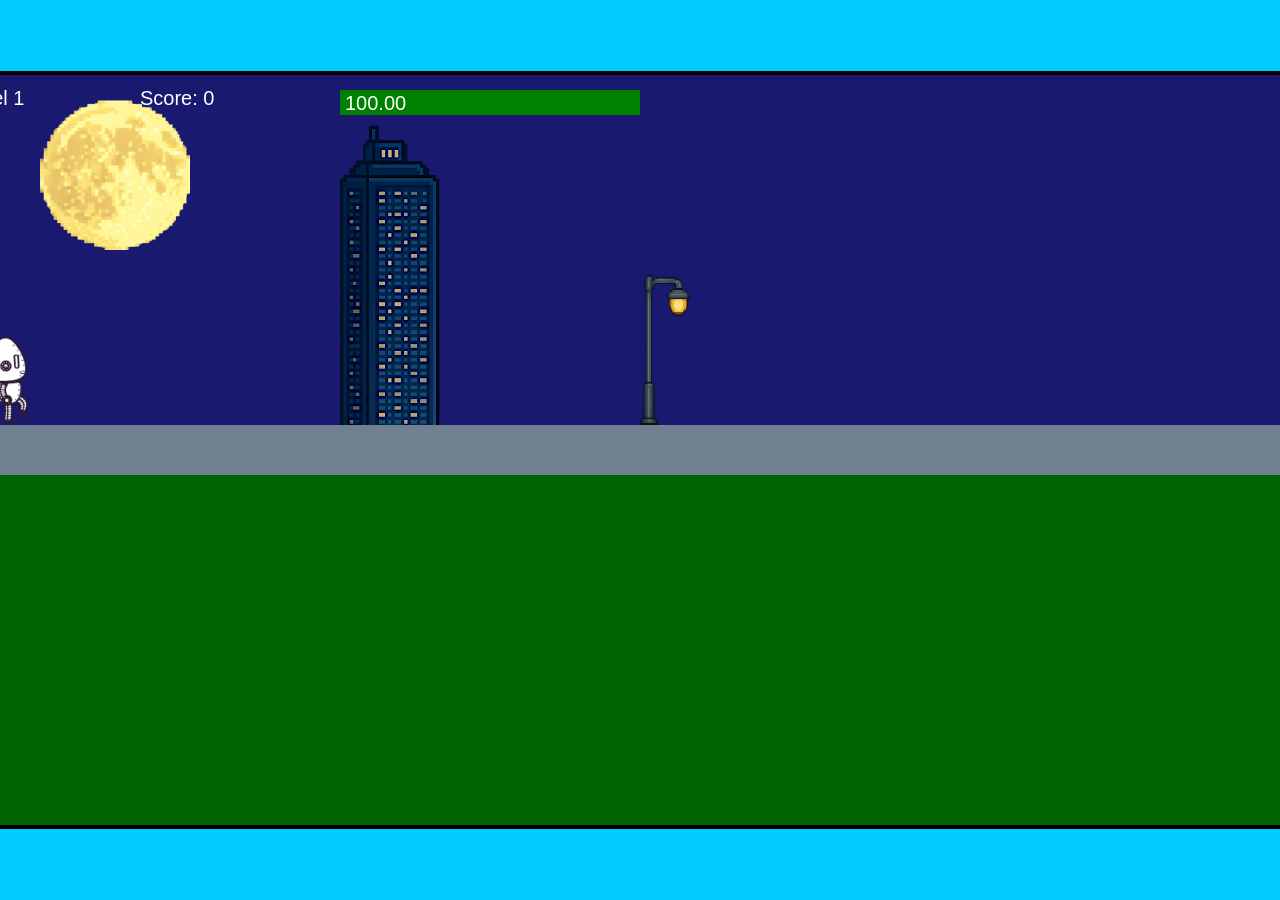
<file: fsd-projects/runtime/index.html>
<!DOCTYPE html>
<html lang="en">
  <head>
    <meta charset="UTF-8" />
    <meta name="viewport" content="width=device-width, initial-scale=1.0" />
    <title>Runtime Neo</title>
    <link rel="stylesheet" href="runtime.css" />
    <script src="https://code.jquery.com/jquery-3.1.0.js"></script>
    <script src="setup.js"></script>
    <script src="levels.js"></script>
    <script src="scenery.js"></script>
    <script src="student.js"></script>
    <script src="main.js"></script>
  </head>
  <body id="body">
    <canvas id="gameCanvas" width="1400" height="750"></canvas>
    <img id="player" src="images/halle.png" />
    <img id="projectile" src="images/projectile.png" />
    <img id="basicPlatform" src="images/interactable/basicPlatform.png" />
    <img id="spikes" src="images/interactable/spikes.png" />
    <img id="bug" src="images/interactable/bug.png" />
    <img id="healthUp" src="images/interactable/healthUp.png" />
    <img id="flag" src="images/interactable/flag.png" />
    <img id="moon" src="images/backgrounds/moon.png" />
    <img id="building" src="images/backgrounds/building.png" />
    <img id="lamp" src="images/backgrounds/lamp.png" />
  </body>
</html>
</file>
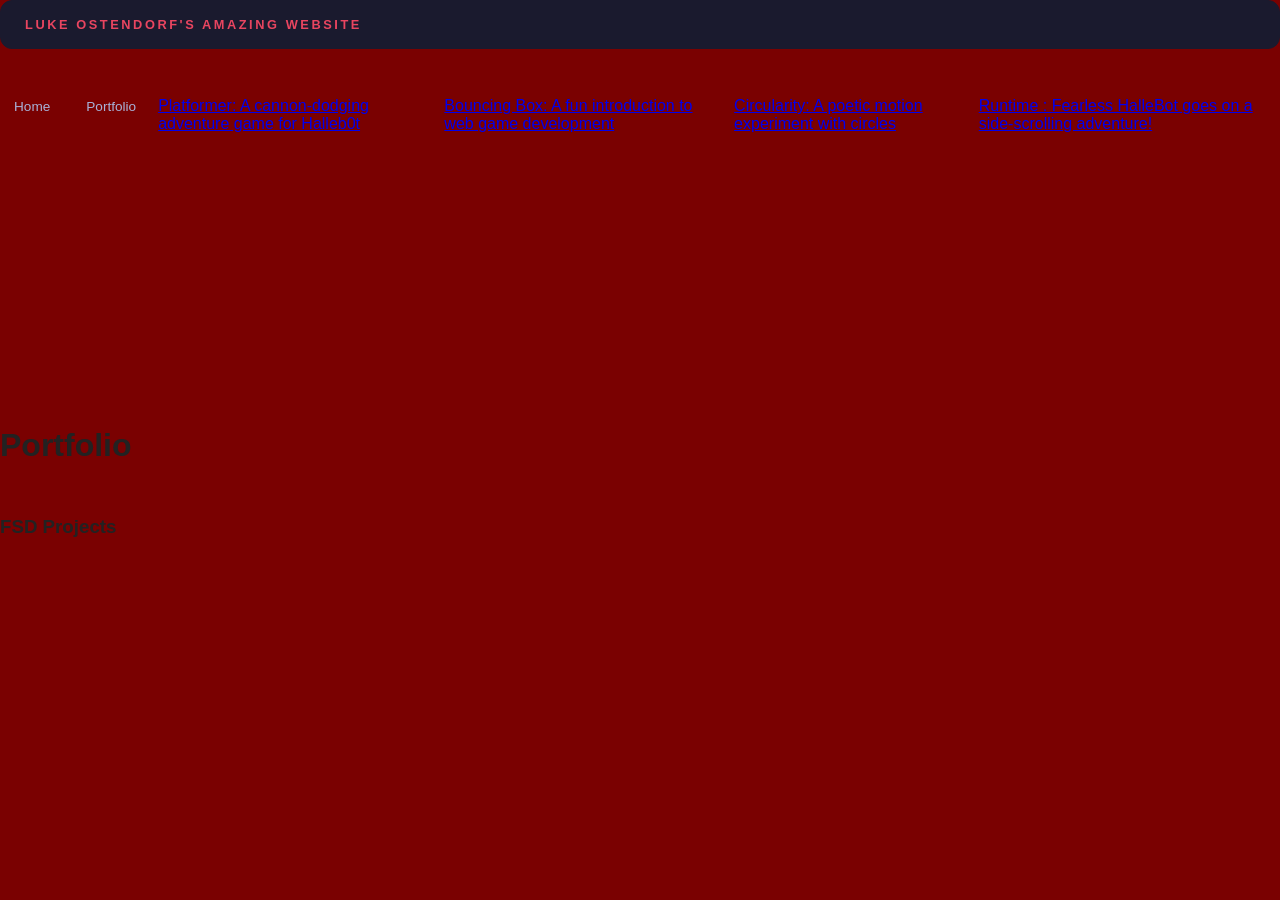
<file: portfolio.html>
<!DOCTYPE html>
<html>
  <head>
    <title>My first Website</title>
     <link rel="stylesheet" href="style.css" />
  </head>

  <body>
    <!-- All content goes here -->
    <div id="all-contents">
        <nav>
<h1>Luke Ostendorf's Amazing Website</h1>
  </nav>
<ul id="nav-ul">
<li class="nav-li">
  <a href="index.html">Home</a>
</li>
<li class="nav-li">
  <a href="portfolio.html">Portfolio</a>
</li>
<li>
  <a href="fsd-projects/platformer/">Platformer: A cannon-dodging adventure game for Halleb0t</a>
</li>
<li>
  <a href="fsd-projects/bouncing-box/">Bouncing Box: A fun introduction to web game development</a>
</li>
<li>
  <a href="fsd-projects/circularity/">Circularity: A poetic motion experiment with circles</a>
</li>
<li>
 <a href="fsd-projects/runtime/">Runtime : Fearless HalleBot goes on a side-scrolling adventure!</a>
</li>
</ul>
  <main>
  <div class="content">
    <h1>Portfolio</h1>
    <h3>FSD Projects</h3>
    <ul id="portfolio">

    </ul>

    <!-- ASD Projects will go here -->

  </div>
  </main>
    </div>
  </body>
</html>
</file>
<file: fsd-projects/runtime/runtime.css>
/* runtime.css */
/* Styles for Runtime Neo auto-runner game */

img {
  display: none;
}

#gameCanvas {
  position: absolute;
  border: 4px solid #000;
  top: 50%;
  left: 50%;
  transform: translate(-50%, -50%);
}

body {
  margin: 0;
  background-color: #00ccff;
  font-family: Arial, sans-serif;
  text-align: center;
  overflow: hidden;
}
</file>
<file: style.css>
* {
  box-sizing: border-box;
}

body {
  margin: 0;
  background: #7a0101;
  color: #222;
  font-family: "Helvetica Neue", Arial, sans-serif;
}

#all-contents {
  max-width: 1500px;
  min-height: 100vh;
  margin: 0 auto;
}

main {
  display: grid;
  grid-template-columns: minmax(220px, 1fr) minmax(420px, 1.6fr);
  align-items: center;
  min-height: calc(100vh - 160px);
  gap: clamp(32px, 5vw, 80px);
}

.sidebar {
  width: 100%;
}

.content {
  display: flex;
  flex-direction: column;
  align-items: flex-start;
  gap: 12px;
}
h2 {
  margin: 0;
  font-size: clamp(4rem, 10vw, 7rem);
  line-height: 0.9;
  font-weight: 900;
  letter-spacing: -0.04em;
  text-transform: uppercase;
  color: #000;
}

.content > p {
  margin: 0;
  color: #999;
  font-size: 0.9rem;
  text-transform: uppercase;
  letter-spacing: 0.15em;
  line-height: 1.4;
}
h2 {
  color: #ffffff; /* bright accent */
}

.content p {
  color: #78aef5;
}
#interests {
  margin-top: 32px;
  width: 100%;
}

#interests h3 {
  margin: 0 0 12px;
  font-size: 0.75rem;
  font-weight: 700;
  text-transform: uppercase;
  letter-spacing: 0.2em;
  color: #aaa;
}

#interests ul {
  list-style: none;
  margin: 0;
  padding: 0;
  display: flex;
  flex-wrap: wrap;
  gap: 8px;
}

#interests li {
  color: #555;
  font-size: 1rem;
  font-weight: 600;
  padding: 10px 20px;
  background: #fff;
  border: 1px solid #ddd;
  border-radius: 100px;
  transition:
    background 0.25s ease,
    color 0.25s ease,
    transform 0.25s ease;
  cursor: default;
}

#interests li:hover {
  background: #64b0f7;
  color: #ffffff;
  border-color: #000;
  transform: translateY(-2px);
}
.sidebar-img {
  width: 100%;
  max-width: 760px;
  aspect-ratio: 3 / 4;
  object-fit: cover;
  display: block;
  border-radius: 16px;
  filter: grayscale(100%);
  box-shadow: 0 8px 30px rgba(0, 0, 0, 0.12);
  transition:
    filter 0.4s ease,
    transform 0.4s ease,
    box-shadow 0.4s ease;
}

.sidebar-img:hover {
  filter: grayscale(0%);
  transform: translateY(-4px);
  box-shadow: 0 16px 40px rgba(0, 0, 0, 0.18);
}
nav {
  display: flex;
  justify-content: space-between;
  align-items: center;
  margin-bottom: 48px;
  padding: 16px 24px;
  background: #fff;
  border: 1px solid #e0e0e0;
  border-radius: 12px;
}

nav h1 {
  margin: 0;
  font-size: 0.8rem;
  font-weight: 700;
  text-transform: uppercase;
  letter-spacing: 0.2em;
  color: #000;
}

#nav-ul {
  list-style: none;
  display: flex;
  gap: 8px;
  margin: 0;
  padding: 0;
}

.nav-li a {
  color: #666;
  text-decoration: none;
  font-size: 0.85rem;
  font-weight: 500;
  padding: 6px 14px;
  border-radius: 8px;
  transition:
    background 0.25s ease,
    color 0.25s ease;
}

.nav-li a:hover {
  background: #000;
  color: #fff;
}
nav {
  background: #1a1a2e;
  border-color: #1a1a2e;
}

nav h1 {
  color: #e94560;
}

.nav-li a {
  color: #a8b2d8;
}

.nav-li a:hover {
  background: #ff0000;
  color: #fff;
}
</file>
